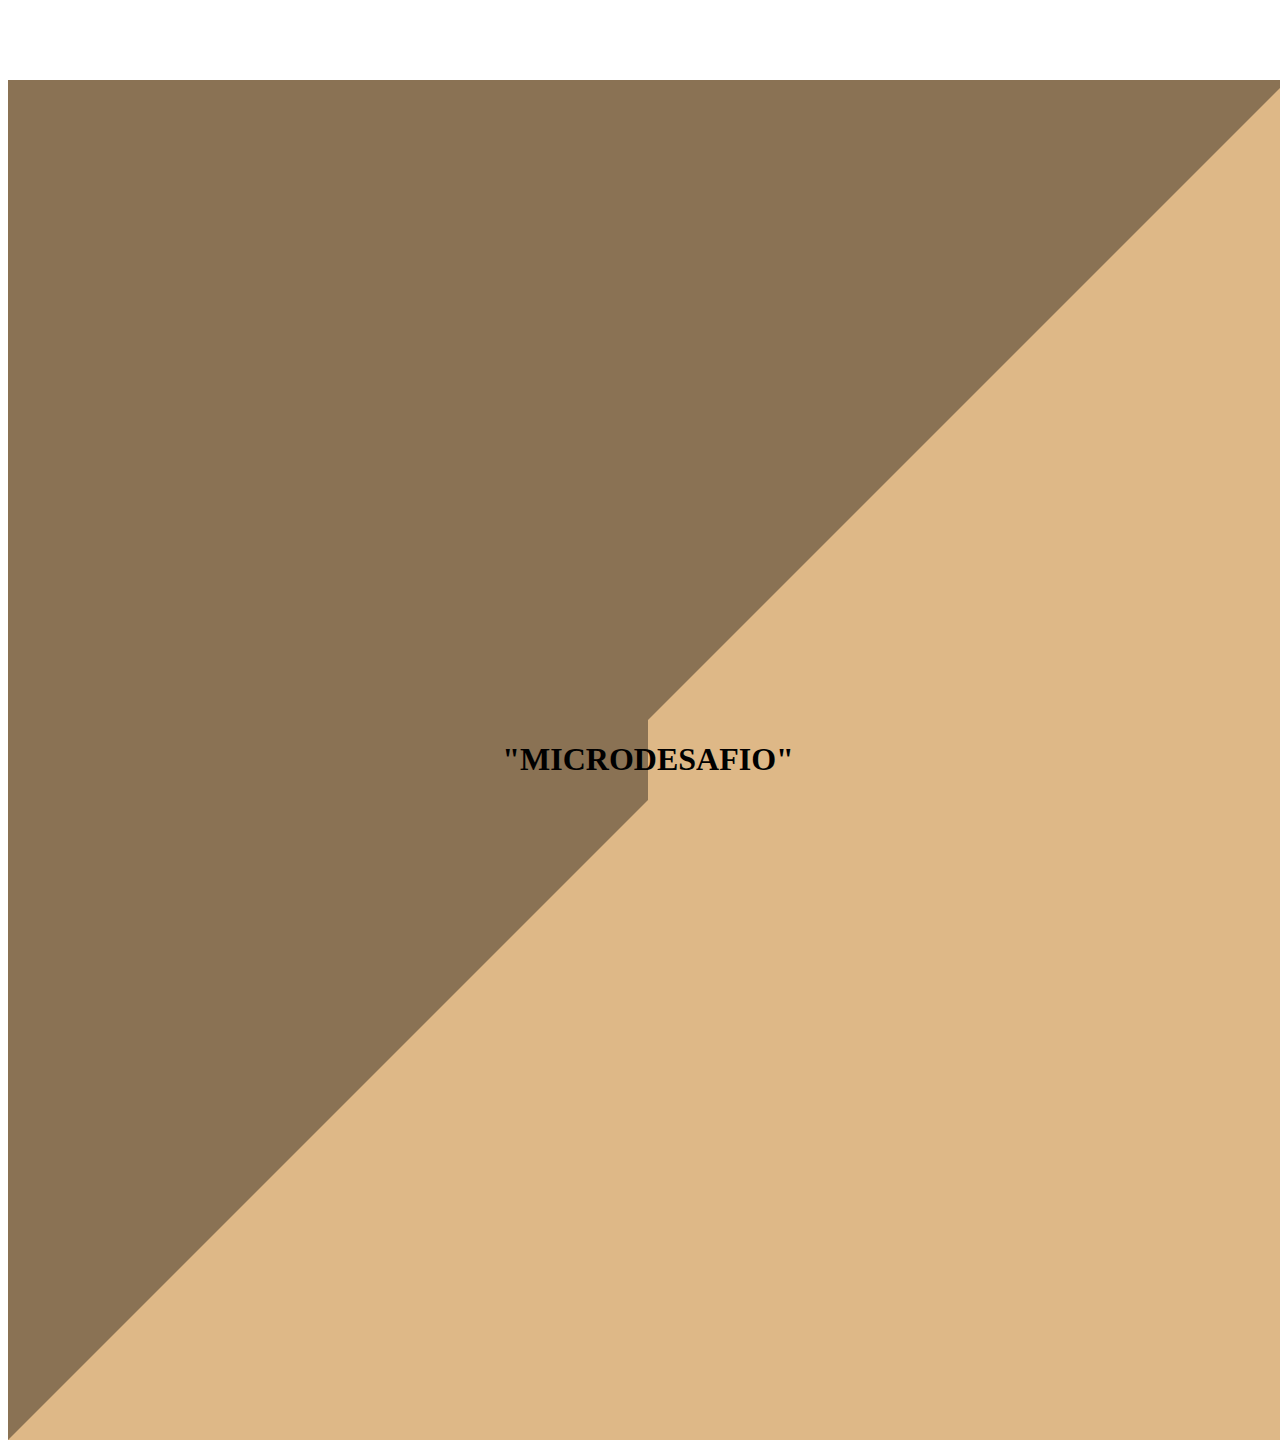
<file: Proyectos/Actividad 0/index.html>
<!DOCTYPE html>
<html lang="en">
<head>
    <meta charset="UTF-8">
    <meta name="viewport" content="width=device-width, initial-scale=1.0">
    <title>Actividad 0 - Arebalo</title>
    <script async src="./js/backend.js"> </script>
    <link rel="stylesheet" href="/Proyectos/Actividad 0/css/estilo.css">
</head>
<body>
    <div class="pagina">
        <div class="titulo">
            <h1>"MICRODESAFIO"</h1>
        </div>
       
    </div>
    
    
</body>
</html>
</file>
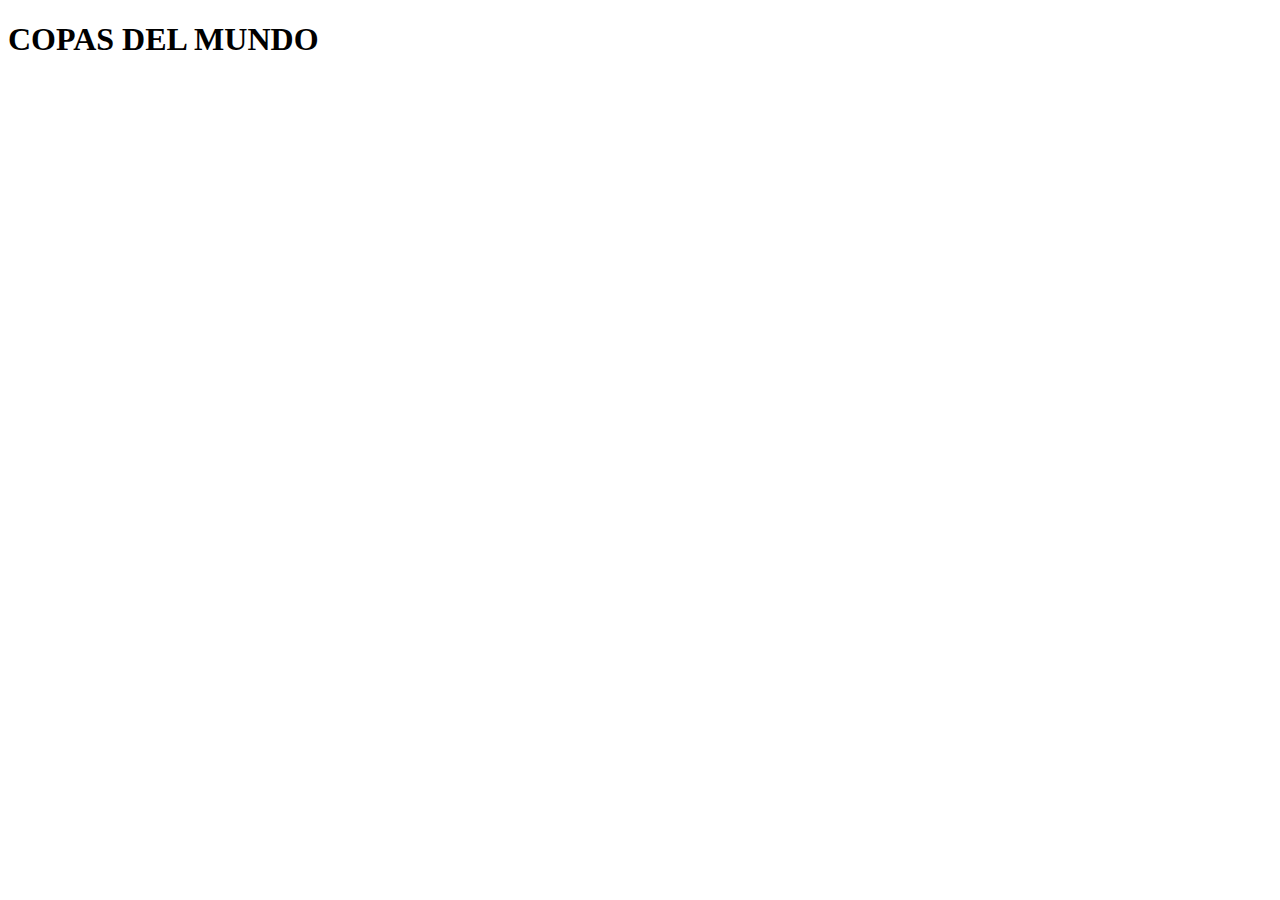
<file: Proyectos/SEMANA.2/index.html>
<!DOCTYPE html>
<html lang="en">
<head>
    <meta charset="UTF-8">
    <meta name="viewport" content="width=device-width, initial-scale=1.0">
    <title>Document</title>
  <!-- <script defer src="./js/js_sem2.js" > </script> -->
    <script defer src="./ciclos/desafioextra.js"></script>
</head>
<body>
    <h1>COPAS DEL MUNDO</h1>
</body>
</html>
</file>
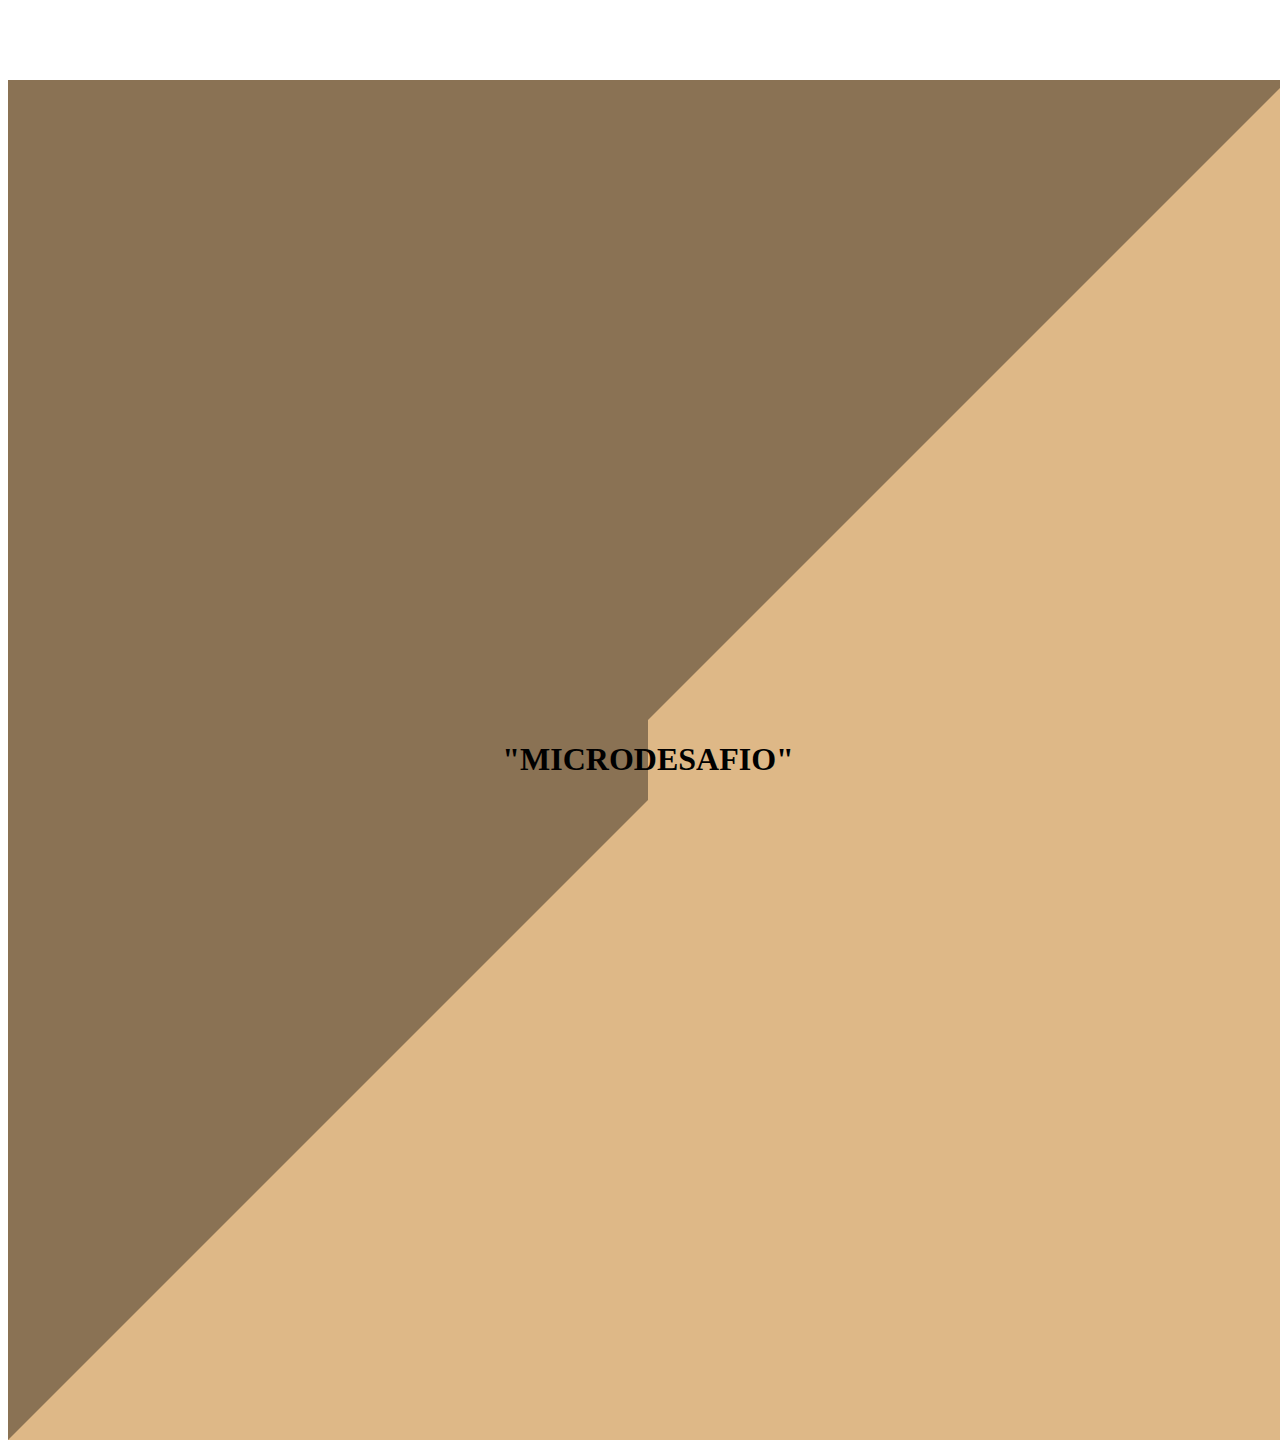
<file: Proyectos/SEMANA1/index.html>
<!DOCTYPE html>
<html lang="en">
<head>
    <meta charset="UTF-8">
    <meta name="viewport" content="width=device-width, initial-scale=1.0">
    <title>Actividad 0 - Arebalo</title>

    <!--SIEMPRE COMENTAR LAS COSAS-->
    <!--CONEXION CON SCRIPT 
        Atributos DEFER: DIFERIDO
                  ASYNC: ASINCRONICO -->
    <script defer src="./js/backend.js"> </script>
    <link rel="stylesheet" href="./css/estilo.css">
</head>
<body>
    <div class="pagina">
        <div class="titulo">
            <h1>"MICRODESAFIO"</h1>
        </div>
       
    </div>
    
    
</body>
</html>
</file>
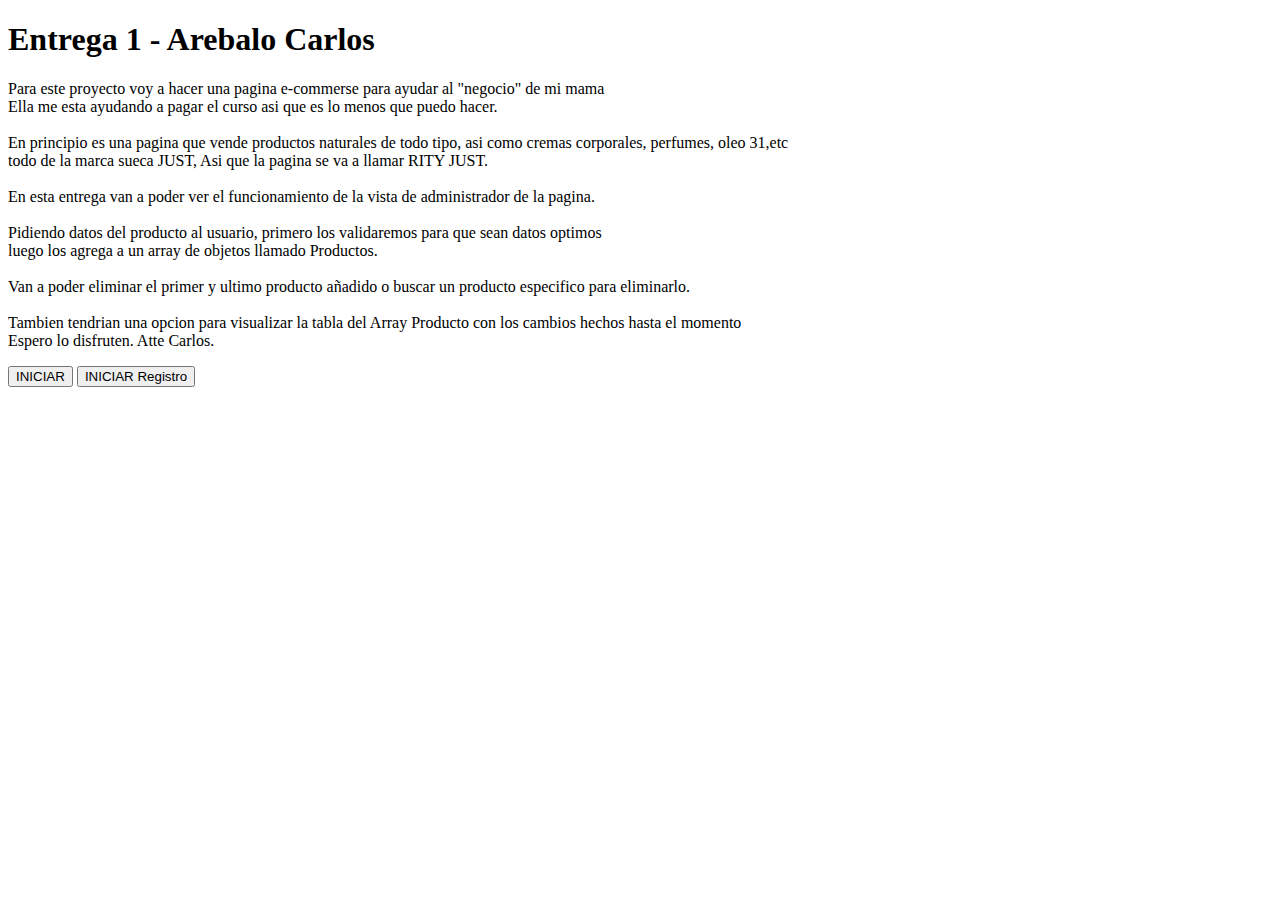
<file: Proyectos/Entrega1-Arebalo/index1.html>
<!DOCTYPE html>
<html lang="en">
<head>
    <meta charset="UTF-8">
    <meta name="viewport" content="width=device-width, initial-scale=1.0">
    <title>Arebalo Entrega 1</title>
    <script defer src="./js/backProductos.js"></script>
    <script defer src="./js/usuarios.js"></script>
</head>
<body>
    <h1 class="tittle">Entrega 1  - Arebalo Carlos</h1>
    <p class="descripcion">Para este proyecto voy a hacer una pagina e-commerse para ayudar al "negocio" de mi mama<br>
        Ella me esta ayudando a pagar el curso asi que es lo menos que puedo hacer.<br><br>

        En principio es una pagina que vende productos naturales de todo tipo, asi como cremas corporales, perfumes, oleo 31,etc<br>
        todo de la marca sueca JUST, Asi que la pagina se va a llamar RITY JUST.<br><br>
        
        En esta  entrega van a poder ver el funcionamiento de la vista de administrador de la pagina.<br><br>

        Pidiendo datos del producto al usuario, primero los validaremos para que sean datos optimos<br>
        luego los agrega a un array de objetos llamado Productos.<br><br>

        Van a poder eliminar el primer y ultimo producto añadido o buscar un producto especifico para eliminarlo.<br><br>

        Tambien tendrian una opcion para visualizar la tabla del Array Producto con los cambios hechos hasta el momento<br>

        Espero lo disfruten. Atte Carlos.


    </p>
    <button onclick="inicio()">INICIAR</button>
    <button onclick="inicioRegister()">INICIAR Registro</button>

    
</body>
</html>

<script>
   
</script>
</file>
<file: Proyectos/Actividad 0/css/estilo.css>
/* tengoe l estilo tranquilo aniquilo */
.titulo{
    display: flex;
    
   align-items: center;
   justify-content: center;
}

.pagina{
    display: flex;
    justify-content: center;
    margin-top: 5em;
    border:50vw inset burlywood;

}

.boton{
    display: flex;
    justify-items: end;
    background-color: azure;
}

.sub{
    display: flex;
   align-items: center;
   justify-content: center;
}
</file>
<file: Proyectos/SEMANA1/css/estilo.css>
/* tengoe l estilo tranquilo aniquilo */
.titulo{
    display: flex;
   align-items: center;
   justify-content: center;
}

.pagina{
    display: flex;
    justify-content: center;
    margin-top: 5em;
    border:50vw inset burlywood;

}

.boton{
    display: flex;
    justify-items: end;
    background-color: azure;
}

.sub{
    display: flex;
   align-items: center;
   justify-content: center;
}
</file>
